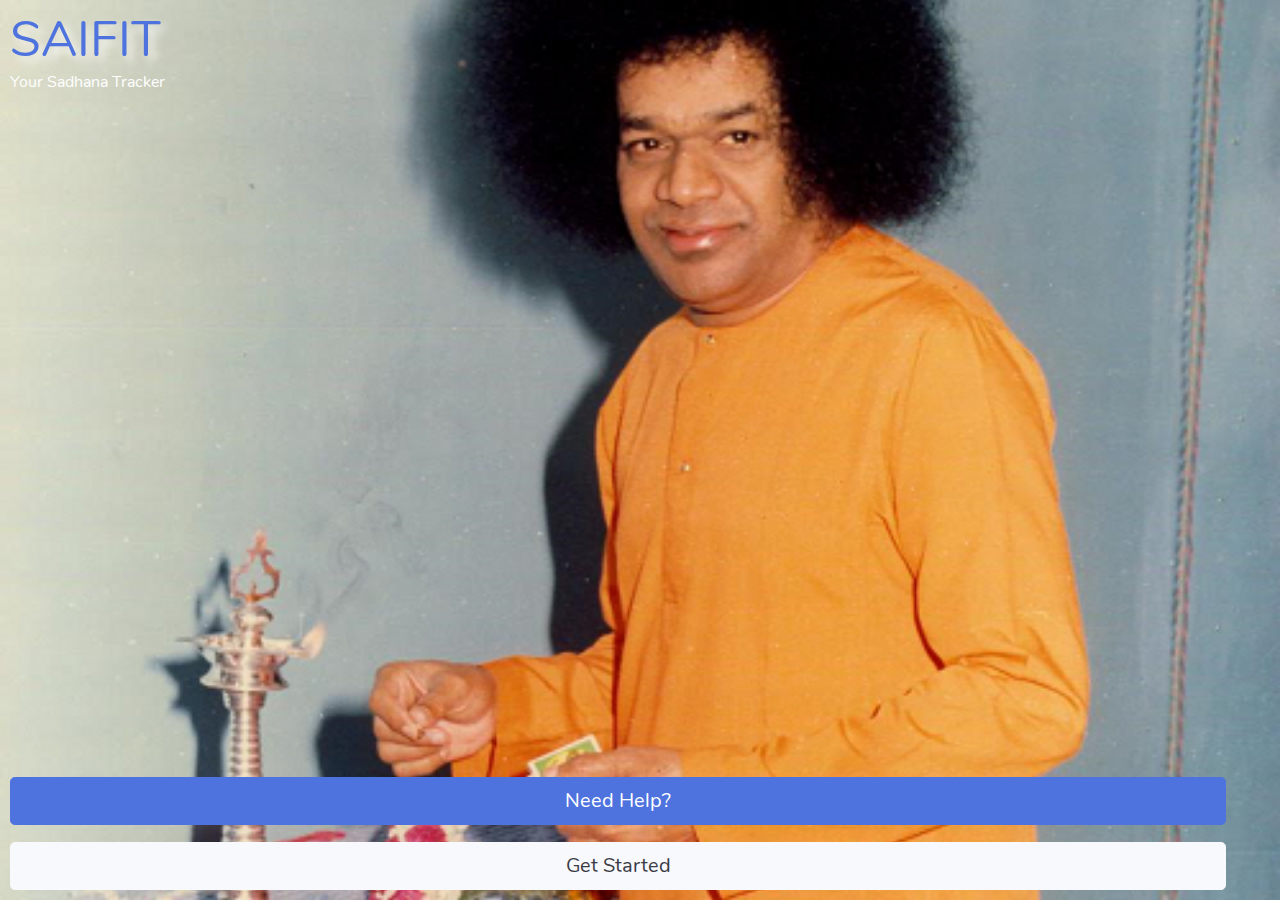
<file: index.html>
<!DOCTYPE html>
<html lang="en">

<head>
    <meta charset="utf-8">
    <meta http-equiv="X-UA-Compatible" content="IE=edge">
    <meta name="viewport" content="width=device-width, initial-scale=1, shrink-to-fit=no">
    <title>SAIFIT</title>
    <link href="css/main.css" rel="stylesheet">
    <link href="css/custom.css" rel="stylesheet">
</head>

<body>
    <div>
        <div class="startTitle">
            <h3 class="text-primary text-title mb-0">SAIFIT</h3>
            <p class="text-white">Your Sadhana Tracker</p>
        </div>
        <img class="saiimg" src="img/sai.png" alt="sai">
        <a class="btn btn-primary btn-lg btn_start btn_help" href="help.html">Need Help?</a>
        <a class="btn btn-light btn-lg btn_start" href="login.php">Get Started</a>
    </div>
</body>

</html>
</file>
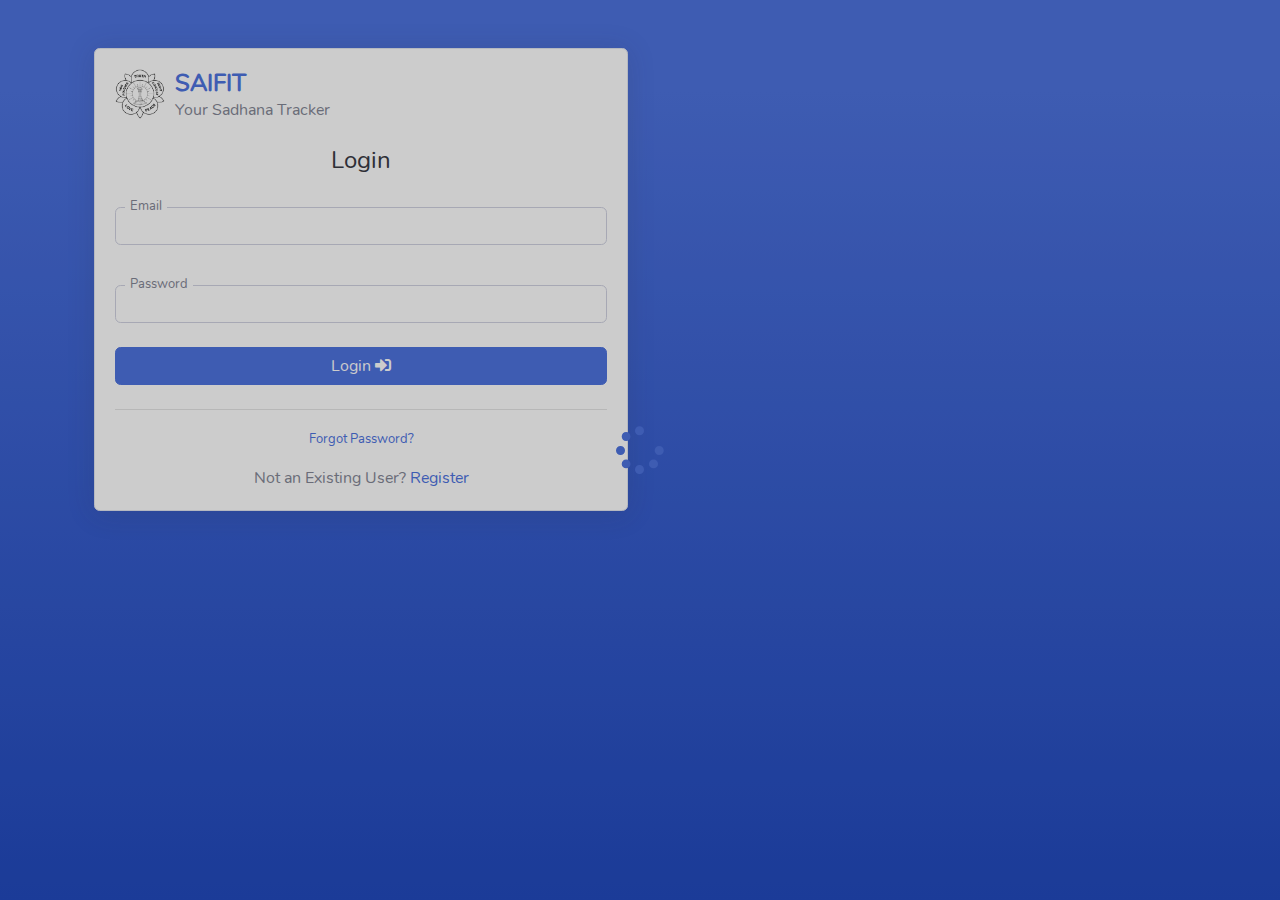
<file: goal.html>
<!DOCTYPE html>
<html lang="en">

<head>
    <meta charset="utf-8">
    <meta http-equiv="X-UA-Compatible" content="IE=edge">
    <meta name="viewport" content="width=device-width, initial-scale=1, shrink-to-fit=no">
    <title>SAIFIT</title>
    <link href="css/main.css" rel="stylesheet">
    <link href="css/fontawesome.min.css" rel="stylesheet">
    <link href="css/custom.css" rel="stylesheet">
    <script src="js/jquery.min.js"></script>
    <script src="js/bootstrap.min.js"></script>
    <script src="js/bootstrap-notify.min.js"></script>
    <script src="js/main.js"></script>
    <script src="js/session.js"></script>

</head>

<body>
    <div id="wrapper">
        <div id="content-wrapper" class="content-wrapper">
            <nav class="navbar navbar-expand bg-white topbar fixed-top shadow">
                <div class="logo-brand">
                    <img class="img-logo" src="img/logo-small.png" alt="logo">
                    <div class="logo-title">
                        <h4 class="font-weight-bold text-primary text-uppercase m-0">SAIFIT</h4>
                        <p class="m-0">Your Sadhana Tracker </p>
                    </div>
                </div>
                <ul class="navbar-nav ml-auto">
                    <li class="nav-item dropdown no-arrow">
                        <a class="nav-link dropdown-toggle" href="#" id="userDropdown" role="button" data-toggle="dropdown" aria-haspopup="true" aria-expanded="false">
                            <i class="fa fa-user-circle fa-2x"></i>
                        </a>
                        <div class="dropdown-menu dropdown-menu-right shadow animated--grow-in" aria-labelledby="userDropdown">
                            <a class="dropdown-item">
                                <script>
                                    document.write(userData.first_name);
                                </script>
                            </a>
                            <hr>
                            <a class="dropdown-item" href="login.html">
                                <i class="fas fa-sign-out-alt fa-sm fa-fw mr-2 text-gray-400"></i>
                                Logout
                            </a>
                        </div>
                    </li>
                </ul>
            </nav>
            <div id="content" class="content">
                <div class="container-fluid">
                    <div class="head-title my-2">
                        <button class="btn btn-primary mr-3"><i class="fa fa-chart-line"></i></button>
                        <h1 class="h5 mb-0 text-gray-800">Goals</h1>
                    </div>
                    <p>Sairam! Track your progress here</p>
                    <button class="btn btn-outline-warning">
                        <script>
                            document.write(dateString);
                        </script>
                    </button>
                    <button class="btn btn-outline-info">
                        <script>
                            document.write(daystring);
                        </script>
                    </button>
                    <div class="row mt-4">
                        <div class="col-12">
                            <div class="card border-primary shadow h-100">
                                <div class="card-body">
                                    <div class="row no-gutters align-items-center">
                                        <div class="col mr-2">
                                            <img class="img-fluid" src="img/wining.gif" alt="">

                                            <div class="font-weight-bold text-center mt-2">
                                                Your Total Score is: <span class="text-success font-weight-bold h3" id="lblscore"></span>

                                            </div>
                                        </div>
                                    </div>
                                </div>
                            </div>
                        </div>
                    </div>
                    <div class="row mt-4">
                        <div class="col">
                            <div class="progress">
                                <div class="progress-bar progress-bar-striped progress-bar-animated bg-success" role="progressbar" style="width: 100%" aria-valuenow="100" aria-valuemin="0" aria-valuemax="100">100%</div>
                            </div>
                        </div>
                    </div>
                    <div class="row mt-4">
                        <div class="col">
                            <a class="btn btn-warning btn-block" href="share.html">Share <i class="fa fa-share"></i> </a>
                        </div>
                    </div>

                </div>

            </div>

        </div>
        <footer>
            <div class="bottom-bar shadow">
                <div class="row">
                    <div class="col text-center">
                        <button class="btn btn-primary btn-block" id="navprofile" onclick="location.href='profile.html'">Profile</button>
                    </div>
                    <div class="col text-center">
                        <button class="btn btn-primary btn-block" id="navhome" onclick="location.href='home.html'">Home</button>
                    </div>
                    <div class="col text-center">
                        <button class="btn btn-primary btn-block" id="navgoal" onclick="location.href='goal.html'">Goals</button>
                    </div>
                </div>
            </div>

            <div class="loader" id="loader">
                <div class="overlay"></div>
                <i class="fa fa-spinner fa-pulse fa-3x text-primary"></i>
            </div>
        </footer>
    </div>

    <script>
        $(function() {
            GetRank();
            $('#navgoal').removeClass('btn-primary').addClass('btn-warning');
        });

        function GetRank() {
            $.ajax({
                url: domain + 'api/v1/user-sadhana-track/rank',
                method: 'GET',
                dataType: 'json',
                data: {
                    user_id: userData.user_id,
                    track_date: dateString
                },
                beforeSend: ShowLoadingFn
            }).done(function(result) {
                var jsonData = result.result.data;
                console.log(jsonData)
                $('#lblscore').text(jsonData.totalRank);
            }).always(function() {
                HideLoadingFn();
            }).fail(function(result) {
                var err = JSON.parse(result.responseText);
                showNotify(err.result.message, 'danger');
            });
        }
    </script>
</body>

</html>
</file>
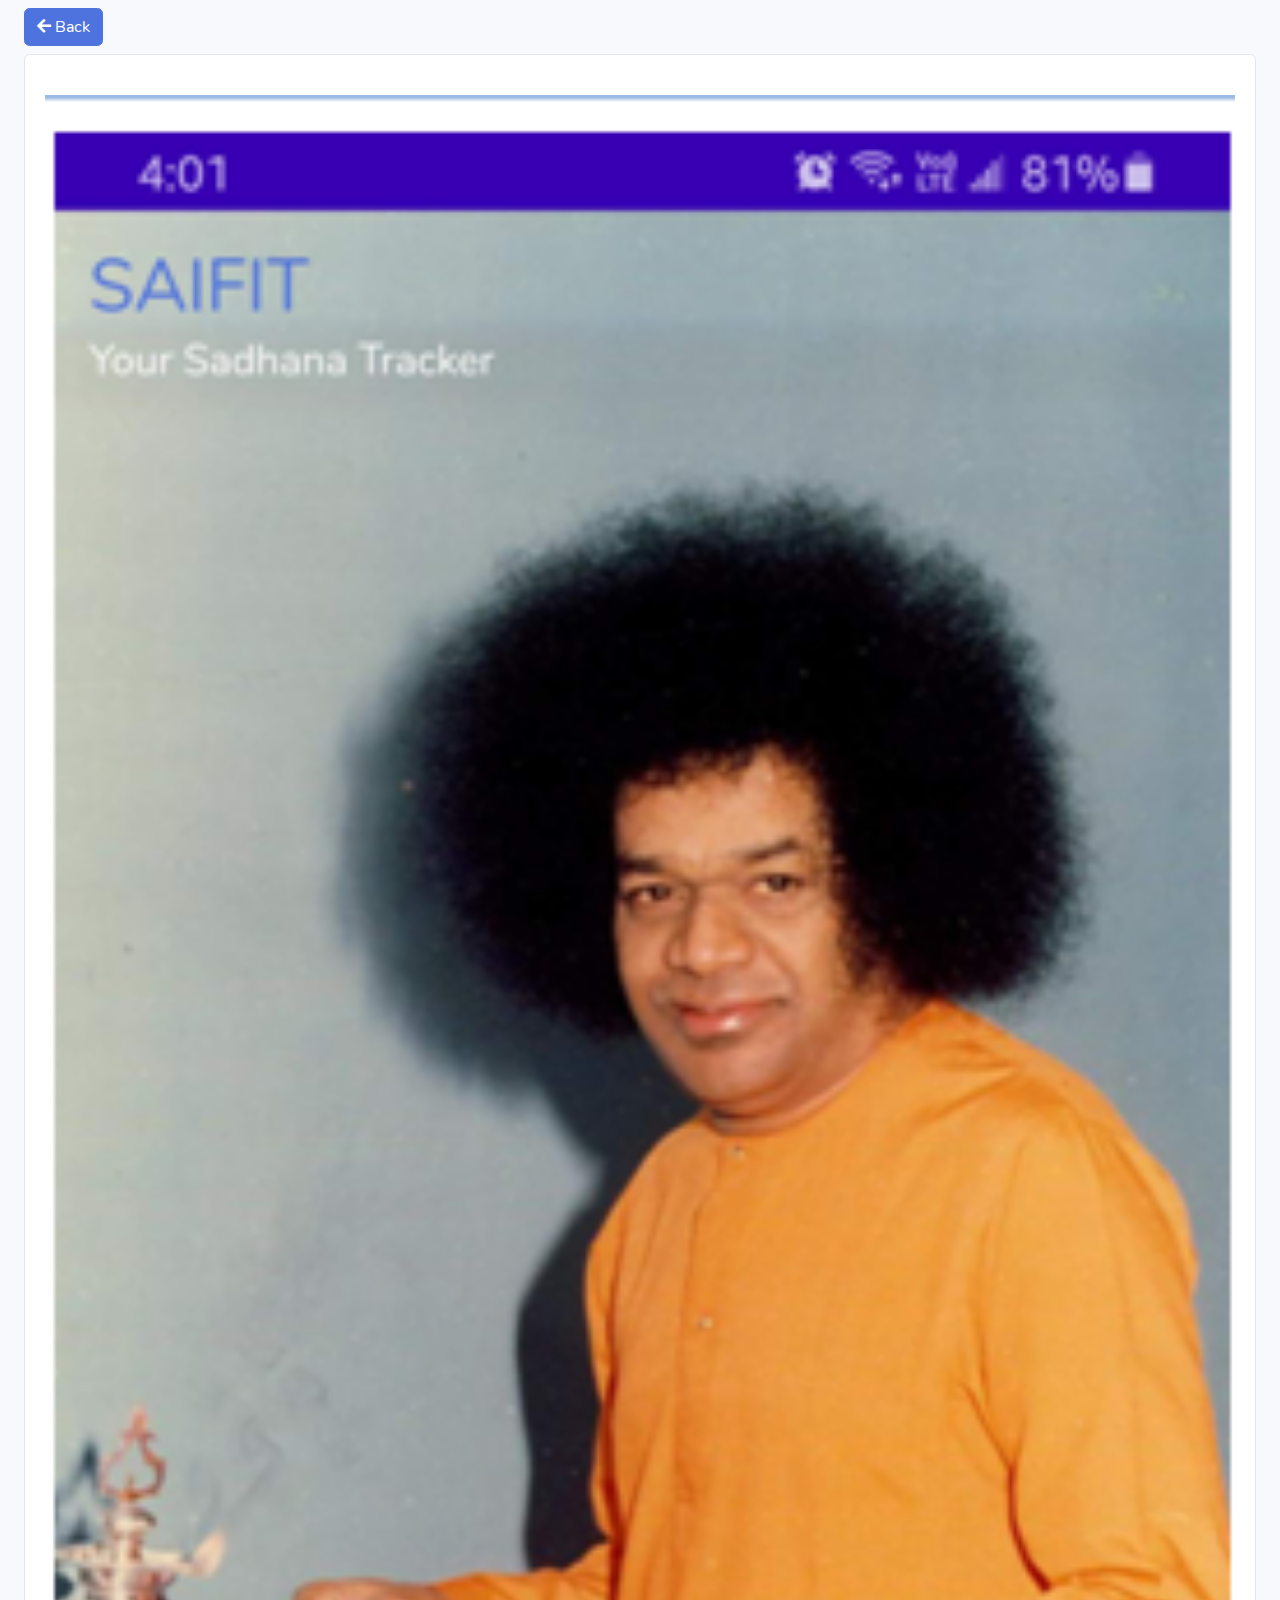
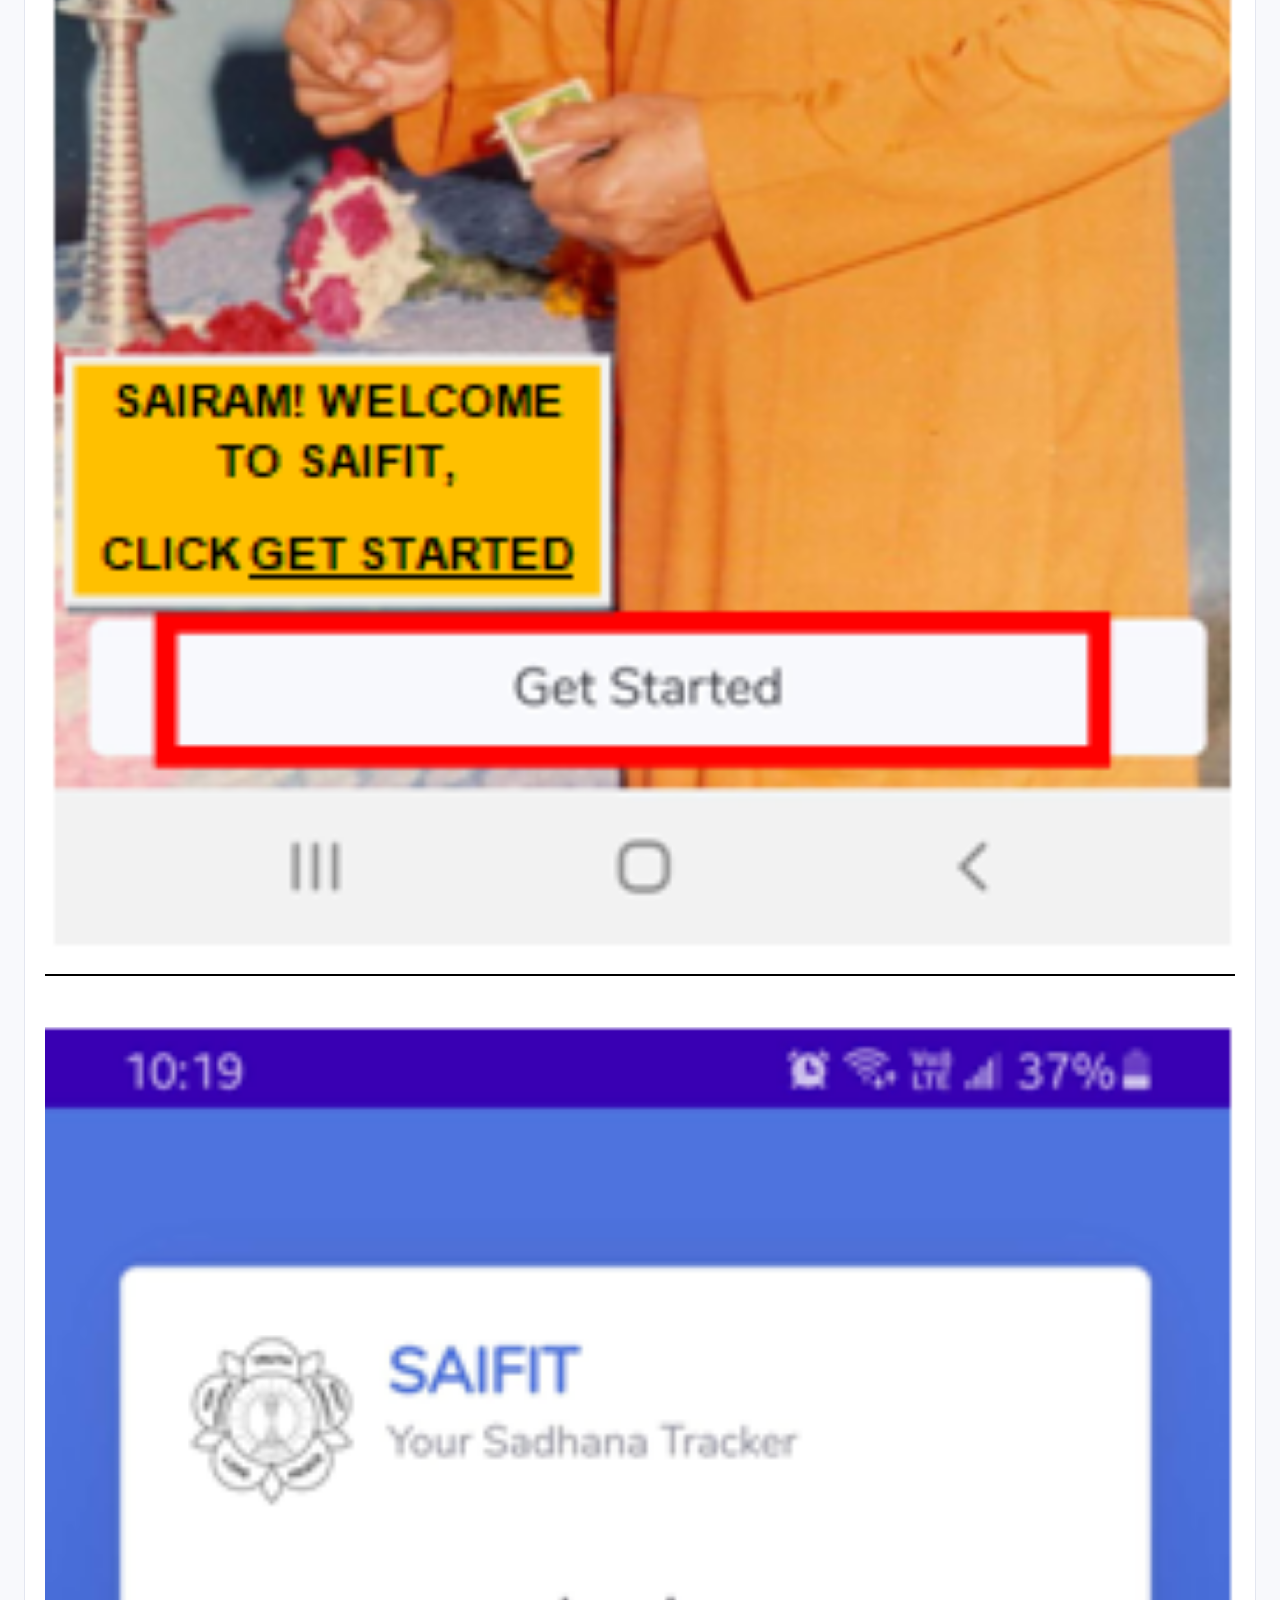
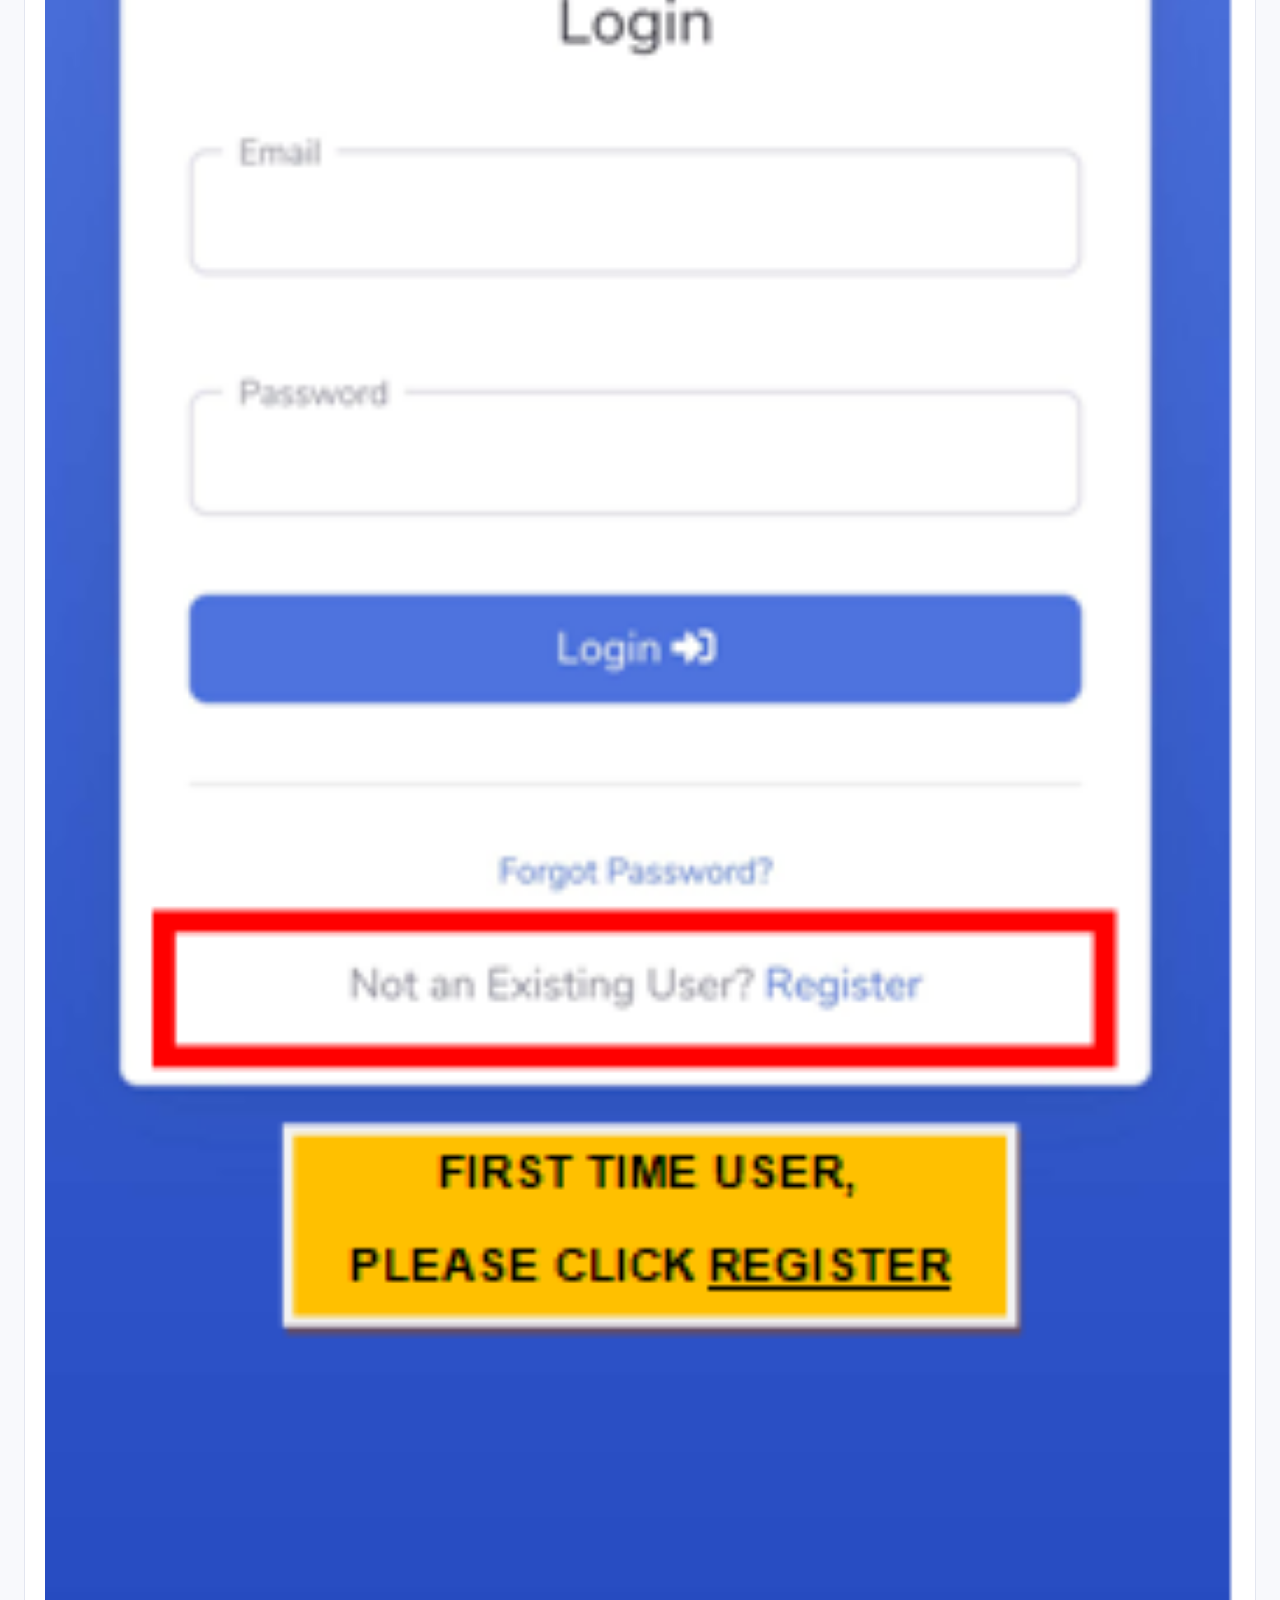
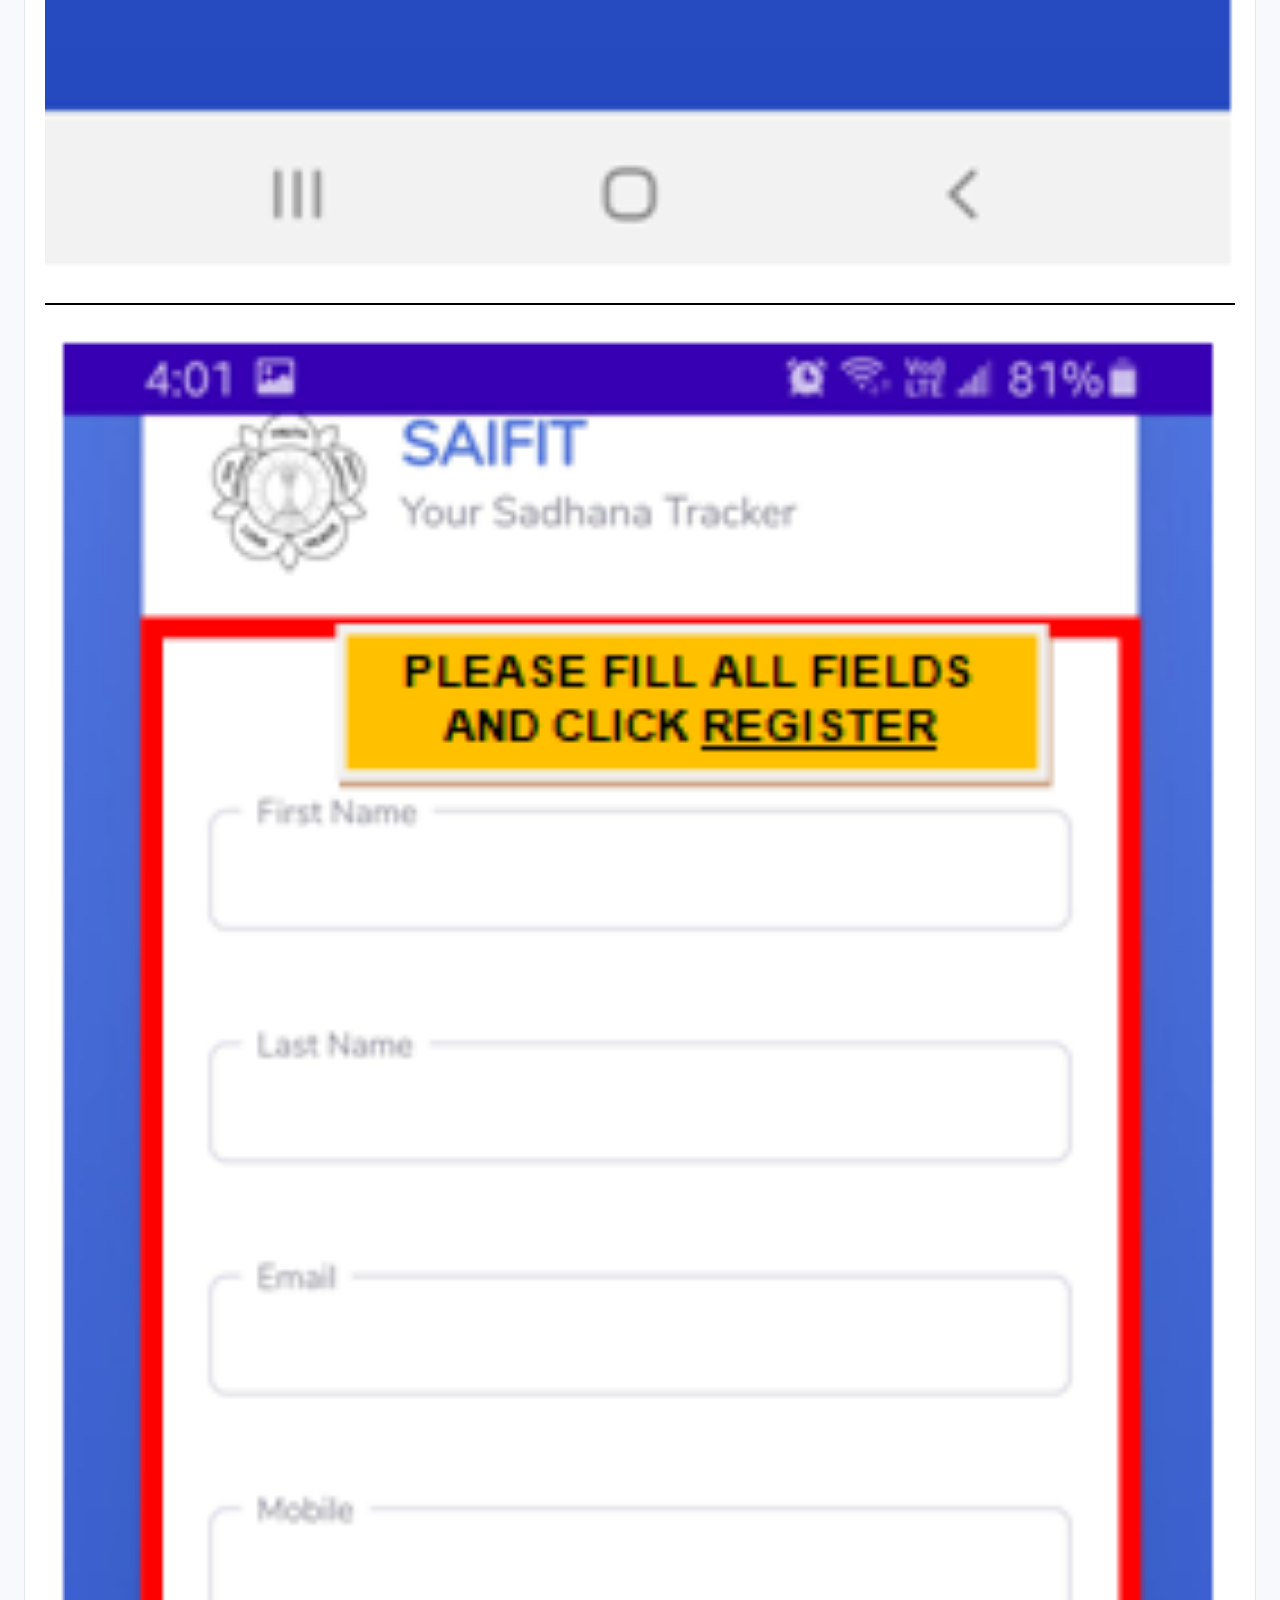
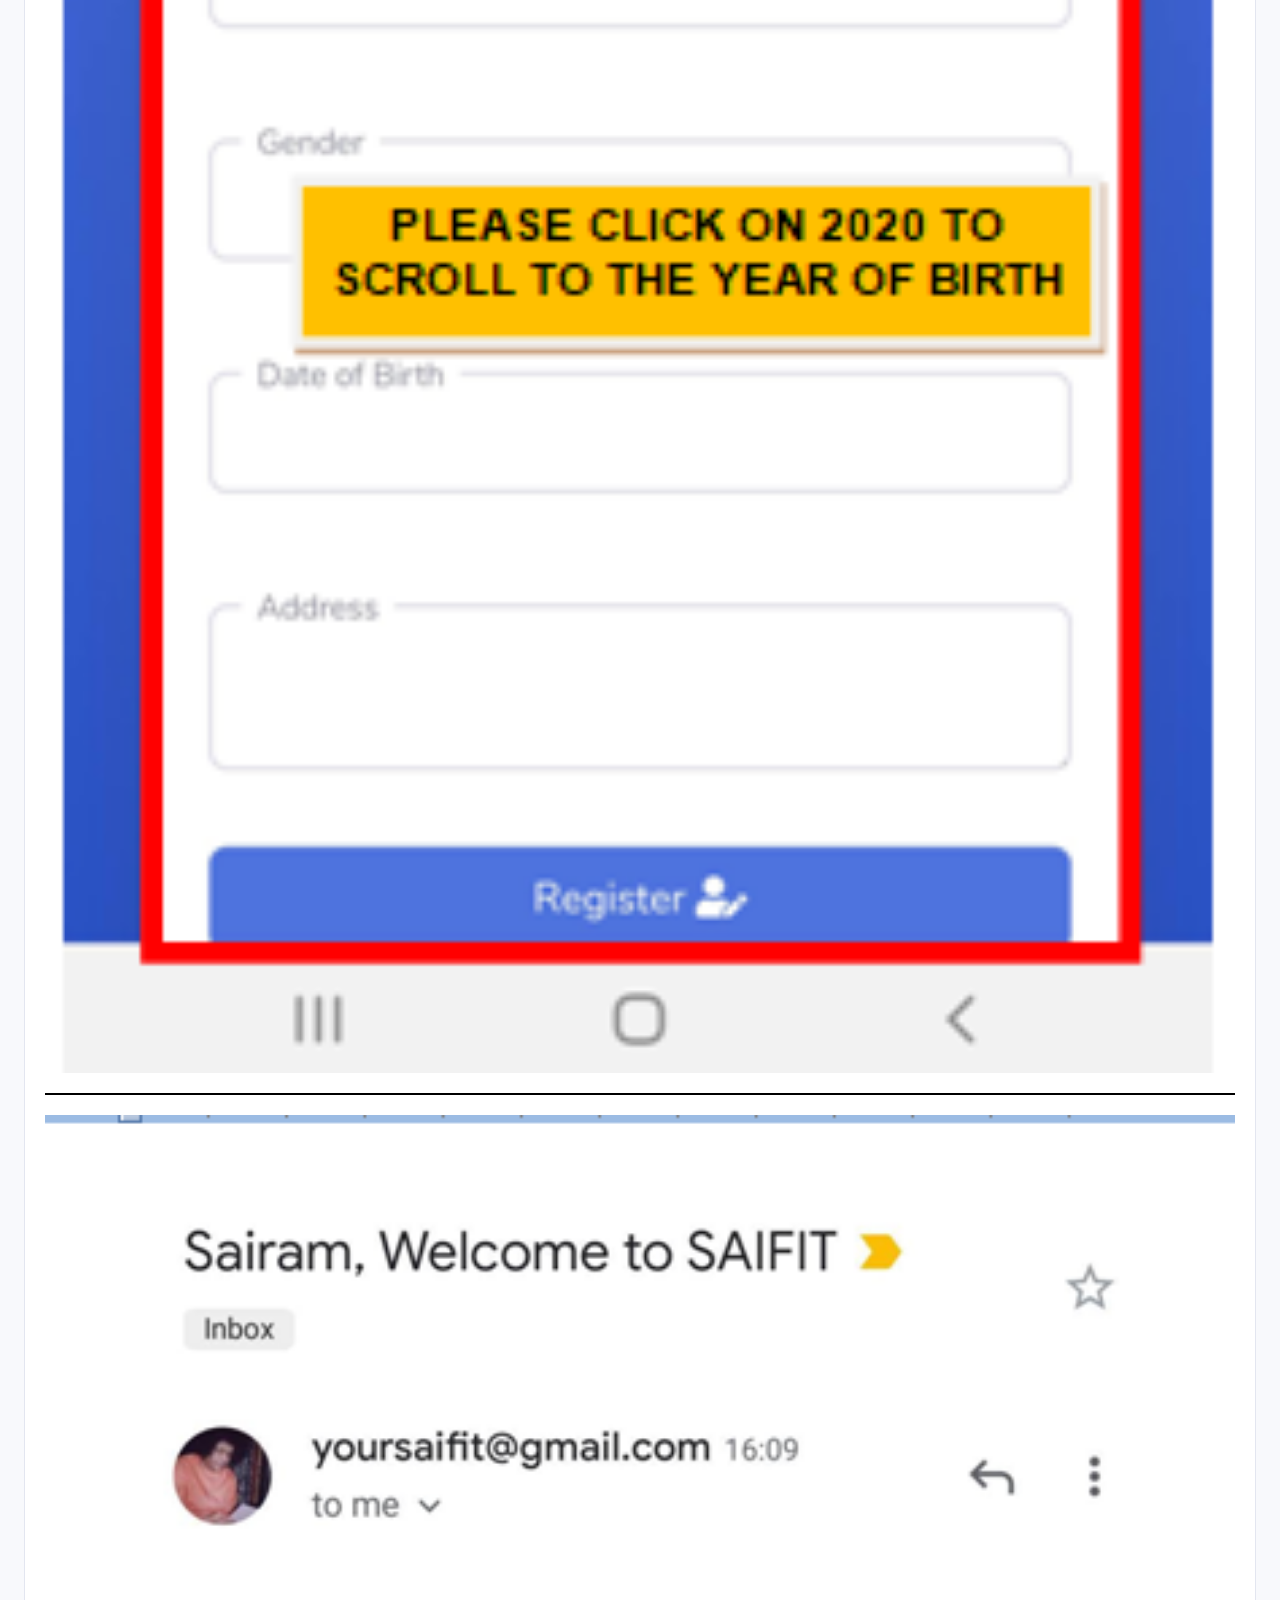
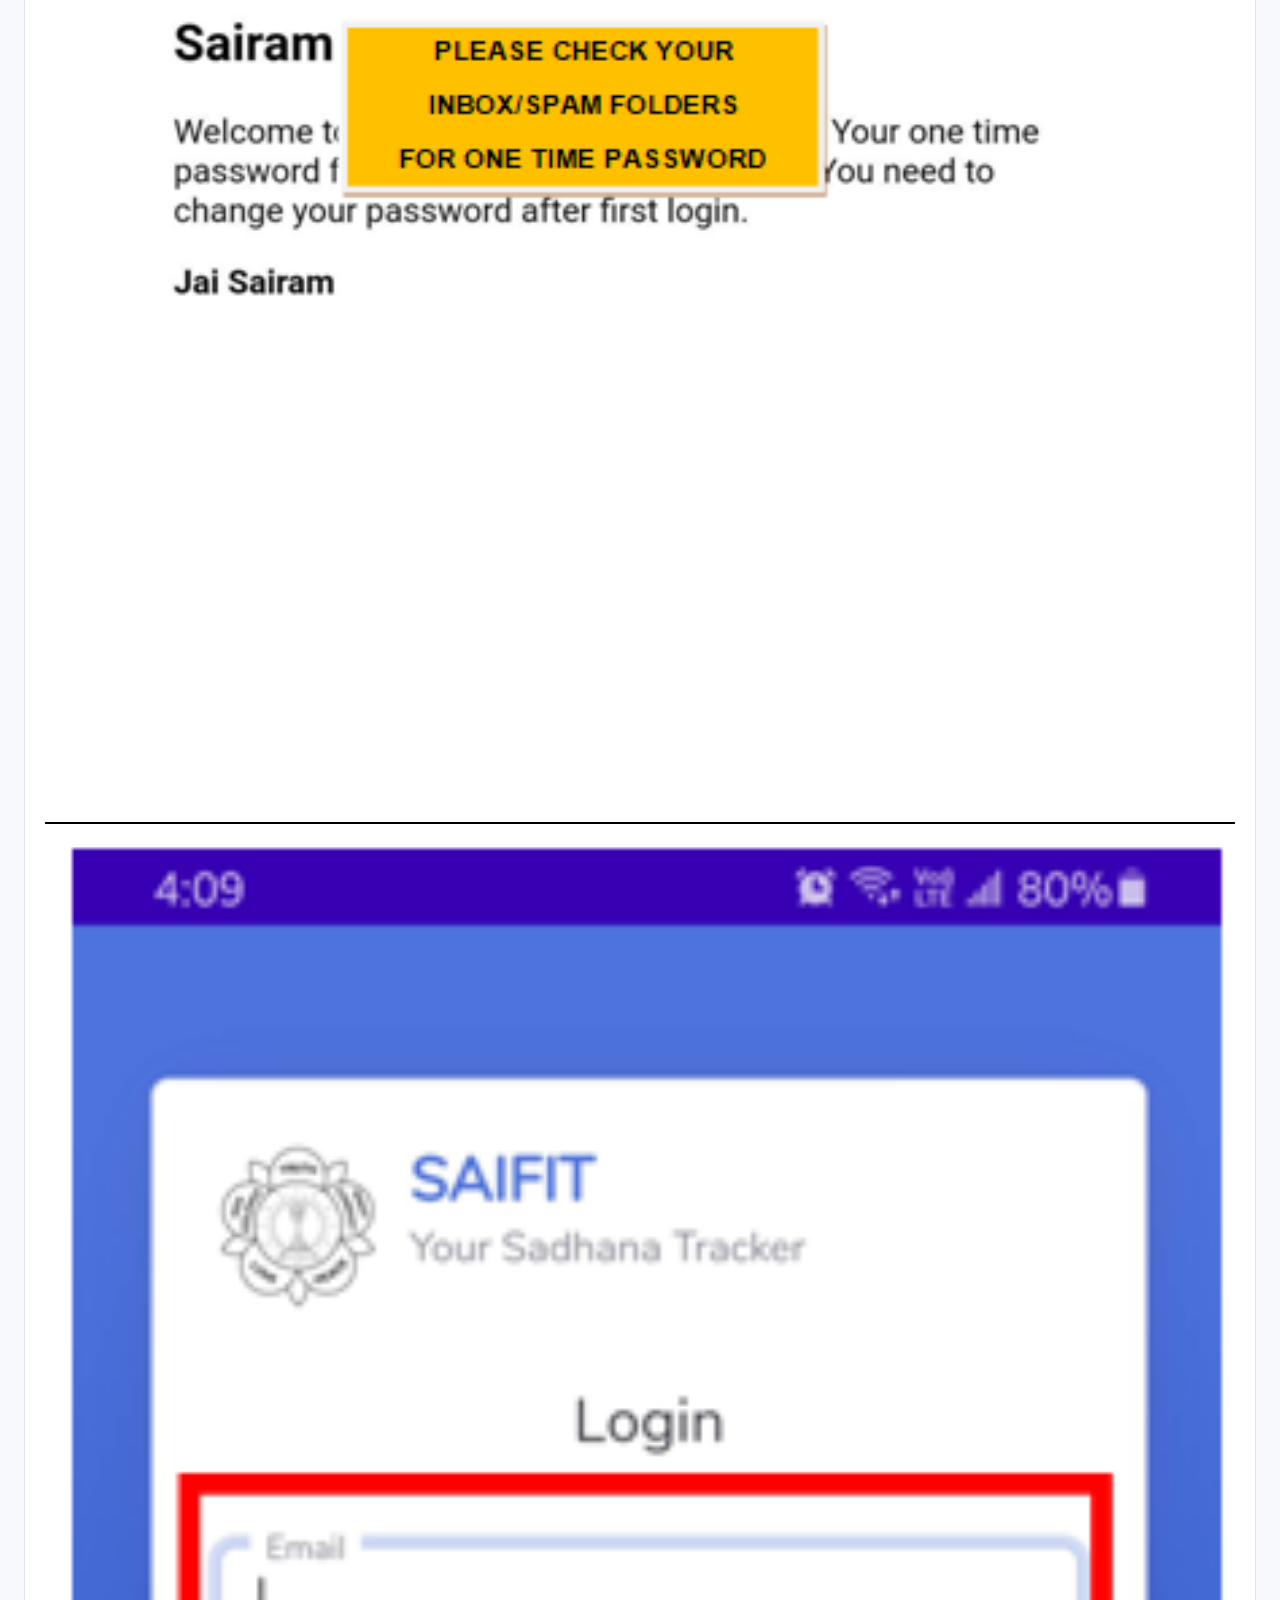
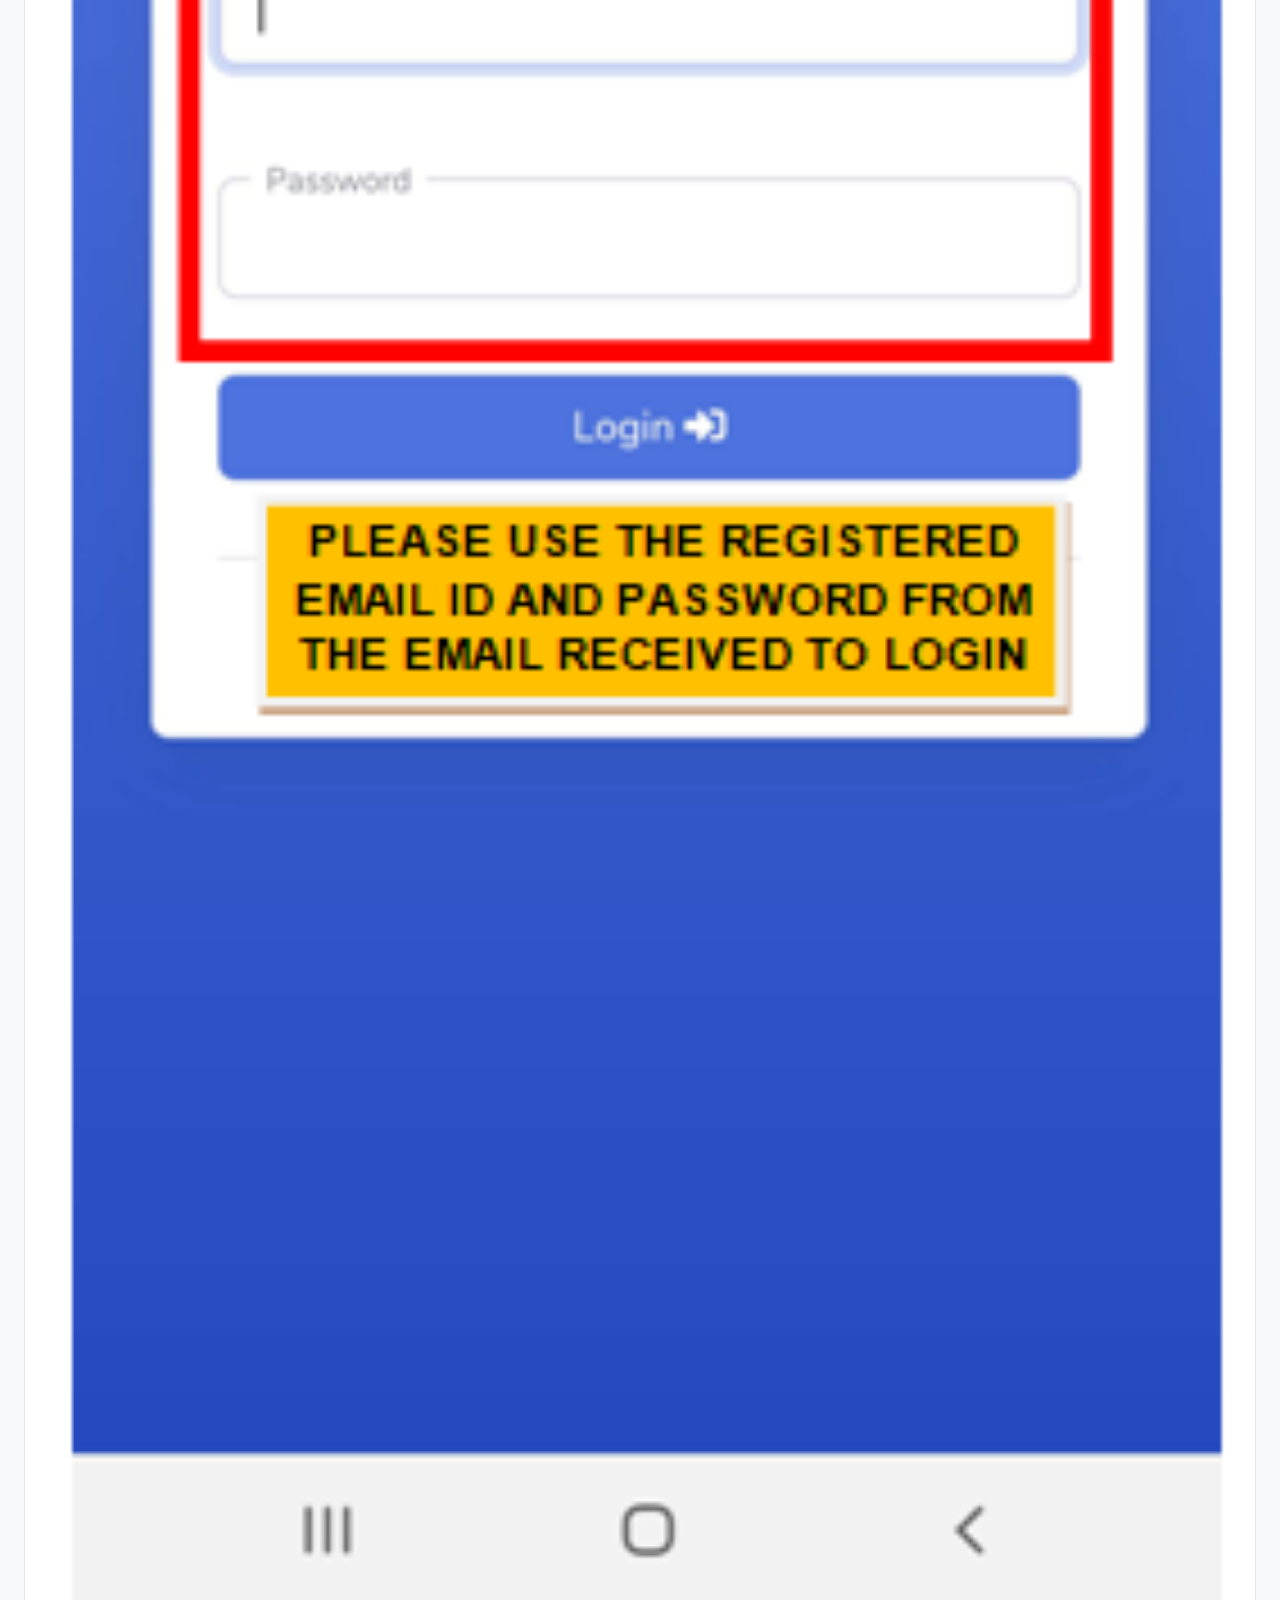
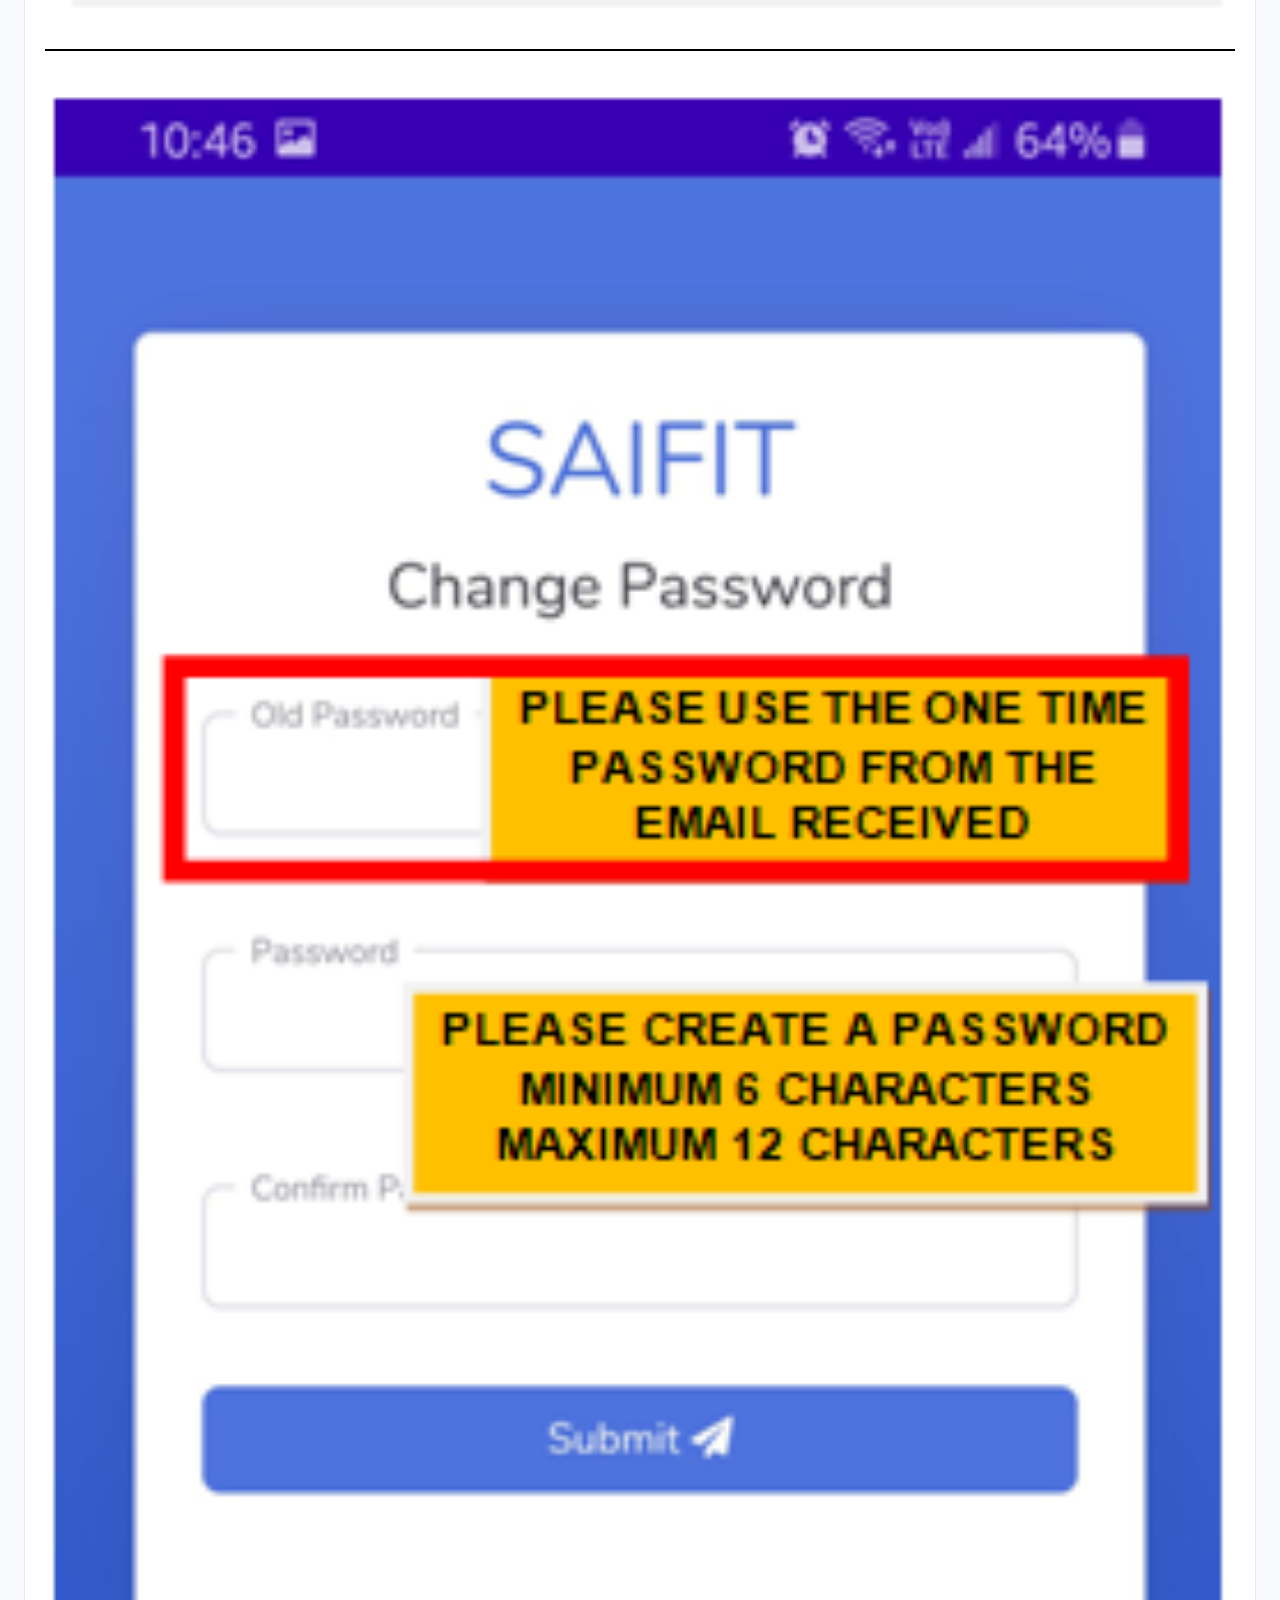
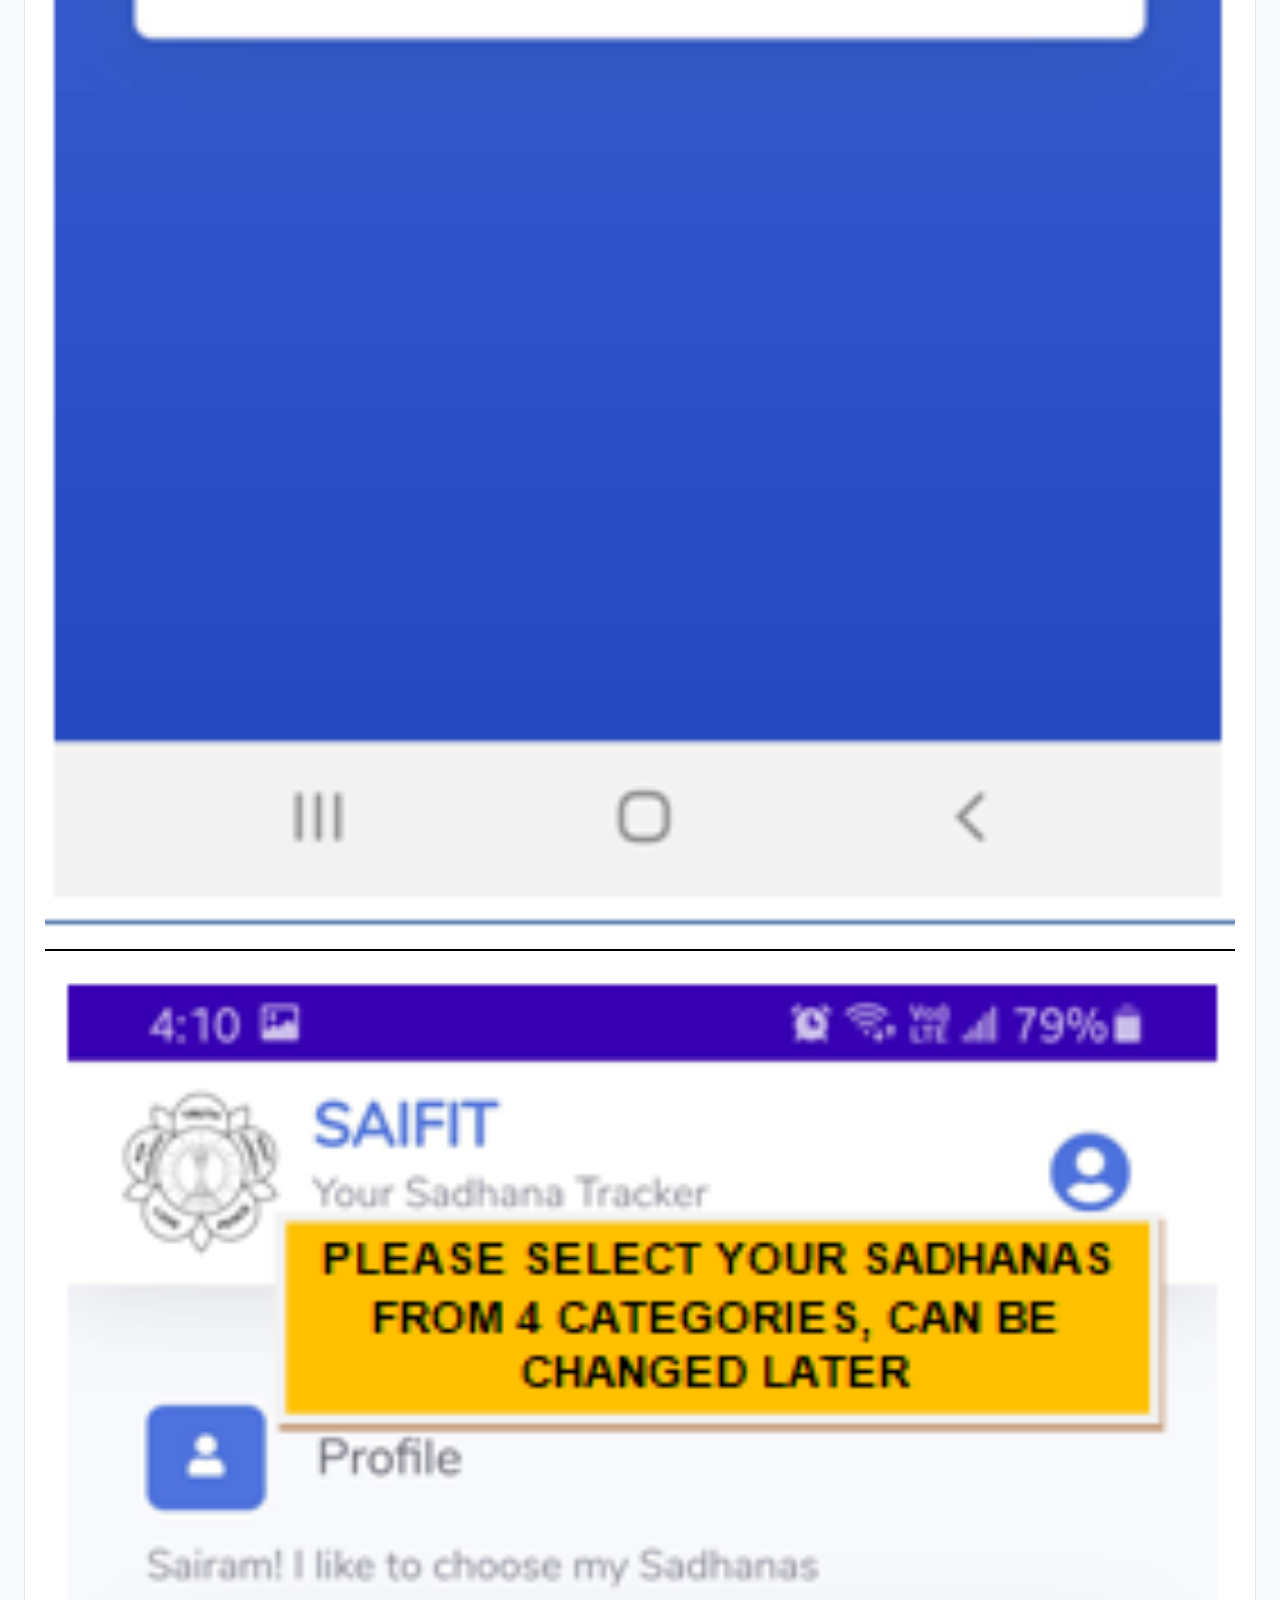
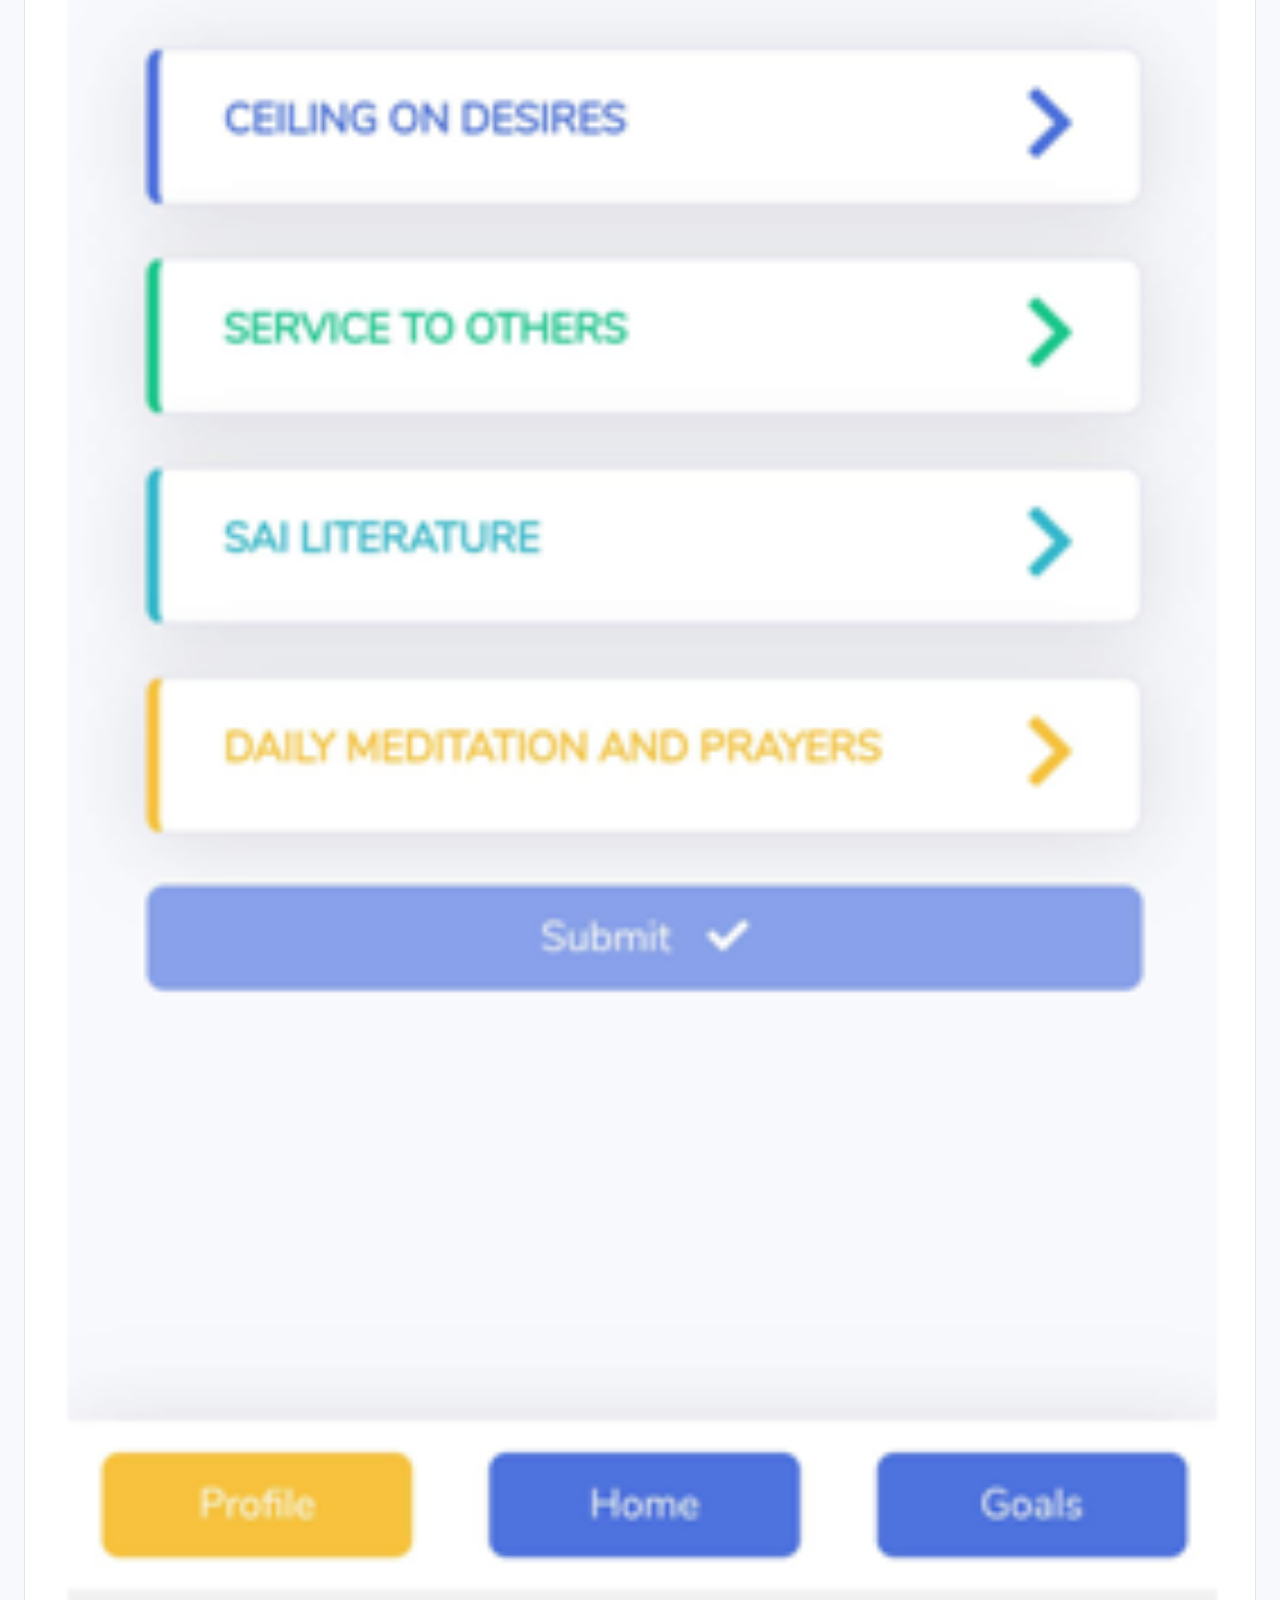
<file: help.html>
<!DOCTYPE html>
<html lang="en">

<head>
    <meta charset="UTF-8">
    <meta name="viewport" content="width=device-width, initial-scale=1.0">
    <title>Document</title>
    <link href="css/fontawesome.min.css" rel="stylesheet">
    <link href="css/main.css" rel="stylesheet">
    <link href="css/custom.css" rel="stylesheet">
</head>

<body>
    <div class="wrapper container-fluid">
        <div class="head-title my-2">
            <a class="btn btn-primary" href="index.html"><i class="fa fa-arrow-left"></i> Back</a>
        </div>
        <div class="card">
            <div class="card-body">
                <div id="imglist">
        
                </div>
            </div>
        </div>
    </div>
   
    <script>
        for (let i = 1; i <= 18; i++) {
            var imgPath = "img/help/SCREEN " + i + ".png";
            var img = document.createElement('img');
            img.setAttribute('src', imgPath);
            img.classList.add('help-img');
            document.getElementById('imglist').append(img);
        }
    </script>
</body>

</html>
</file>
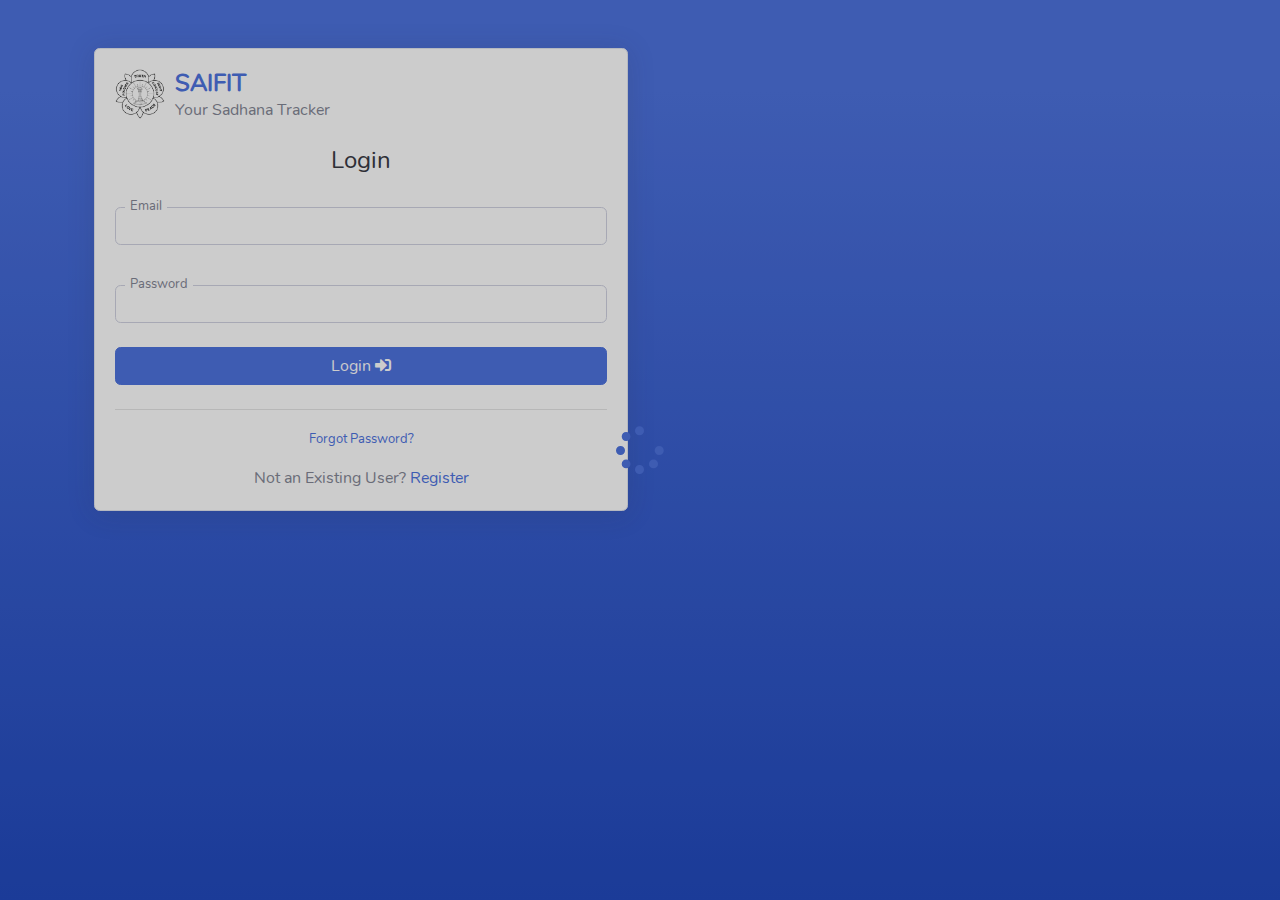
<file: login.html>
<!DOCTYPE html>
<html lang="en">

<head>
  <meta charset="utf-8">
  <meta http-equiv="X-UA-Compatible" content="IE=edge">
  <meta name="viewport" content="width=device-width, initial-scale=1, shrink-to-fit=no">
  <title>SAIFIT - Login</title>
  <link href="css/main.css" rel="stylesheet">
  <link href="css/fontawesome.min.css" rel="stylesheet">
  <link href="css/custom.css" rel="stylesheet">
  <script src="js/jquery.min.js"></script>
  <script src="js/bootstrap.min.js"></script>
  <script src="js/bootstrap-notify.min.js"></script>
  <script src="js/main.js"></script>
</head>

<body class="bg-gradient-primary">
  <div class="container">
    <div class="row my-5" id="divLogin">
      <div class="col-lg-6 col-md-12">
        <div class="card shadow">
          <div class="card-body">
            <div class="logo-brand">
              <img class="img-logo" src="img/logo-small.png" alt="logo">
              <div class="logo-title">
                <h4 class="font-weight-bold text-primary text-uppercase m-0">SAIFIT</h4>
                <p class="m-0">Your Sadhana Tracker </p>
              </div>
            </div>
            <div class="text-center mt-4">
              <h1 class="h4 text-gray-900 mb-2">Login</h1>
            </div>
            <form id="formLogin" action="index.html" method="POST">
              <div class="form-group">
                <label class="label-control">Email</label>
                <input type="email" class="form-control" name="user_id" required>
              </div>
              <div class="form-group">
                <label class="label-control">Password</label>
                <input type="password" class="form-control" name="password" required>
              </div>
              <button type="submit" class="btn btn-primary btn-user btn-block my-4"> Login <i
                  class="fas fa-sign-in-alt"></i> </button>
            </form>
            <hr>
            <div class="text-center">
              <a class="small" href="#" onclick="ToggleScreen('forgot')">Forgot Password?</a>
            </div>
            <div class="text-center mt-3">
              Not an Existing User? <a href="#" onclick="ToggleScreen('register')">Register</a>
            </div>
          </div>
        </div>
      </div>
    </div>

    <div class="row justify-content-center" id="divRegister" style="display: none;">
      <div class="col-lg-6 col-md-12">
        <div class="card shadow my-5">
          <div class="card-body">
            <div class="logo-brand">
              <img class="img-logo" src="img/logo-small.png" alt="logo">
              <div class="logo-title">
                <h4 class="font-weight-bold text-primary text-uppercase m-0">SAIFIT</h4>
                <p class="m-0">Your Sadhana Tracker </p>
              </div>
            </div>
            <div class="text-center mt-4">
              <h1 class="h4 text-gray-900 mb-2">Register</h1>
            </div>
            <form id="formRegister">
              <div class="form-group">
                <label class="label-control">First Name</label>
                <input type="text" class="form-control" name="first_name" required>
              </div>
              <div class="form-group">
                <label class="label-control">Last Name</label>
                <input type="text" class="form-control" name="last_name" required>
              </div>
              <div class="form-group">
                <label class="label-control">Email</label>
                <input type="email" class="form-control" name="email" required>
              </div>
              <div class="form-group">
                <label class="label-control">Mobile</label>
                <input type="text" class="form-control" name="mobile" required>
              </div>
              <div class="form-group">
                <label class="label-control">Gender</label>
                <select class="form-control" name="gender">
                  <option value="M">Male</option>
                  <option value="F">Female</option>
                </select>
              </div>
              <div class="form-group">
                <label class="label-control">Date of Birth</label>
                <input type="date" class="form-control" name="dob" required>
              </div>
              <div class="form-group">
                <label class="label-control">Address</label>
                <textarea class="form-control" name="address" required></textarea>
              </div>
              <input type="hidden" name="age" value="20">
              <input type="hidden" name="device_id" value="0000">
              <input type="hidden" name="os" value="Android">
              <button type="submit" class="btn btn-primary btn-user btn-block my-4">
                Register <i class="fas fa-user-edit"></i>
              </button>
            </form>
            <hr>
            <div class="text-center mt-4">
              Already have an account? <a href="#" onclick="ToggleScreen('login')"> Login</a>
            </div>
          </div>
        </div>
      </div>
    </div>

    <div class="row justify-content-center" id="divForgot" style="display: none;">
      <div class="col-lg-6 col-md-12">
        <div class="card shadow my-5">
          <div class="card-body">
            <div class="text-center">
              <h1 class="text-primary mb-2">SAIFIT</h1>
              <h1 class="h4 text-gray-900 mb-2">Forgot Password?</h1>
            </div>
            <form id="divForgot">
              <div class="form-group">
                <label class="label-control" for="inpForEmail">Email</label>
                <input type="email" class="form-control" id="inpForEmail" name="inpForEmail" placeholder="Your Email"
                  required>
              </div>
              <button type="submit" class="btn btn-primary btn-user btn-block my-4">
                Submit <i class="fas fa-paper-plane"></i>
              </button>
            </form>
            <hr>
            <div class="text-center mt-4">
              Return to <a href="#" onclick="ToggleScreen('login')">Login</a>
            </div>
          </div>
        </div>
      </div>
    </div>
  </div>

  <div class="loader" id="loader">
    <div class="overlay"></div>
    <i class="fa fa-spinner fa-pulse fa-3x text-primary"></i>
  </div>

  <script>
    var userData = JSON.parse(localStorage.getItem("userData"));
    console.log(userData);
    if (userData != null) location.href = "home.php";

    function ToggleScreen(arg) {
      $('.form-control').val('');
      $('#divRegister').hide();
      $('#divForgot').hide();
      $('#divLogin').hide();
      if (arg == "register") {
        $('#divRegister').show();
      } else if (arg == "forgot") {
        $('#divForgot').show();
      } else {
        $('#divLogin').show();
      }
    }

    $(function () {

      HideLoadingFn();

      $('#formRegister').on('submit', function (e) {
        e.preventDefault();
        var formData = $(this).serializeArray();
        AddRegister(formData);
      })

      $('#formLogin').on('submit', function (e) {
        e.preventDefault();
        var formData = $(this).serializeArray();
        CheckLogin(formData);
      })
    });

    function CheckLogin(formData) {
      return $.ajax({
          url: 'http://35.193.31.55/api/v1/user/login',
          method: 'POST',
          dataType: 'json',
          data: formData,
          beforeSend: ShowLoadingFn
        })
        .done(function (data) {
          showNotify(data.result.message, 'success');
          console.log(data.result.data);
          var userData = data.result.data;
          localStorage.setItem("userData", JSON.stringify(userData));
          location.href = "home.php";

        })
        .always(function () {
          HideLoadingFn();
        })
        .fail(function (result) {
          var err = JSON.parse(result.responseText);
          showNotify(err.result.message, 'danger');
        });
    }


    function AddRegister(formData) {
      return $.ajax({
          url: 'http://35.193.31.55/api/v1/user/register',
          method: 'POST',
          dataType: 'json',
          data: formData,
          beforeSend: ShowLoadingFn
        })
        .done(function (data) {
          showNotify(data.result.message, 'success');
          ToggleScreen('login');
        })
        .always(function () {
          HideLoadingFn();
        })
        .fail(function (result) {
          var err = JSON.parse(result.responseText);
          showNotify(err.result.message, 'danger');
        });
    }
  </script>
</body>

</html>
</file>
<file: css/custom.css>
@font-face {
  font-family: Nunito;
  src: url('../font/Nunito-Regular.ttf') format('truetype');
}


/*  */
.label-control {
  position: relative;
  left: 10px;
  top: 10px;
  background: #fff;
  padding: 0px 5px;
  margin: 0;
  font-size: 0.8rem;
  border-radius: 2px;
}

.form-control,
.form-control:focus {
  color: #000;
}


.content-wrapper .content {
  padding: 80px 0px;
}

/* Menu */
.topbar .dropdown .dropdown-menu {
  width: auto;
}

.sadhanaPick .card-body {
  padding: 10px 20px;
}

.bottom-bar {
  background-color: #fff;
  display: block;
  position: fixed;
  bottom: 0;
  width: 100%;
  padding: 10px;
}

.bottom-bar a {
  display: block;
  padding: 5px;
  border-right: 1px solid;
}

.bottom-bar a.active {
  background-color: #4e73df;
  color: #fff;
}



.loader {
  width: 100%;
  height: 100%;
  position: fixed;
  top: 0;
  display: flex;
  align-items: center;
  justify-content: center;
  z-index: 9999;
}

.loader .overlay {
  display: block;
  background: #000;
  width: 100%;
  height: 100%;
  position: absolute;
  opacity: 0.2;
}

.row.collapsed .fa-chevron-down:before {
  content: '\f054';
}

#divSadhana .card {
  width: 100%;
  height: 150px;
  border: 1px solid transparent;
  /* border-radius: 50%; */
}

.textholder {
  font-size: 18px;
}

#divSadhana .card-body {
  display: flex;
  align-items: center;
  justify-content: center;
}


#divSadhana .card.active {
  background-color: #1cc88a;
  color: #fff;
}

#divSadhana .card.active:after {
  content: '\2713';
  display: block;
  position: absolute;
  bottom: 0px;
  font-size: 35px;
  left: 150px;
}

.head-title {
  display: flex;
  align-items: center;
}

.saiimg {
  width: 100%;
  height: 100vh;
  object-fit: cover;
}

.btn_start {
  position: absolute;
  bottom: 0;
  margin: 10px;
  display: block;
  width: 95%;
}

.startTitle {
  position: absolute;
  margin: 10px;
}

.logo-brand {
  display: flex;
}

.img-logo {
  width: 50px;
  height: 50px;
}

.logo-title {
  margin-left: 10px;
}

.dropdown-item {
  padding: 0.6rem 1rem;
}

.btn_help {
  bottom: 65px;
}

.text-title {
  font-size: 50px;
  text-shadow: 5px 5px 10px #fff;
}

.help-img {
  width: 100%;
  padding: 20px 0px;
  border-bottom: 2px solid #000;
}
</file>
